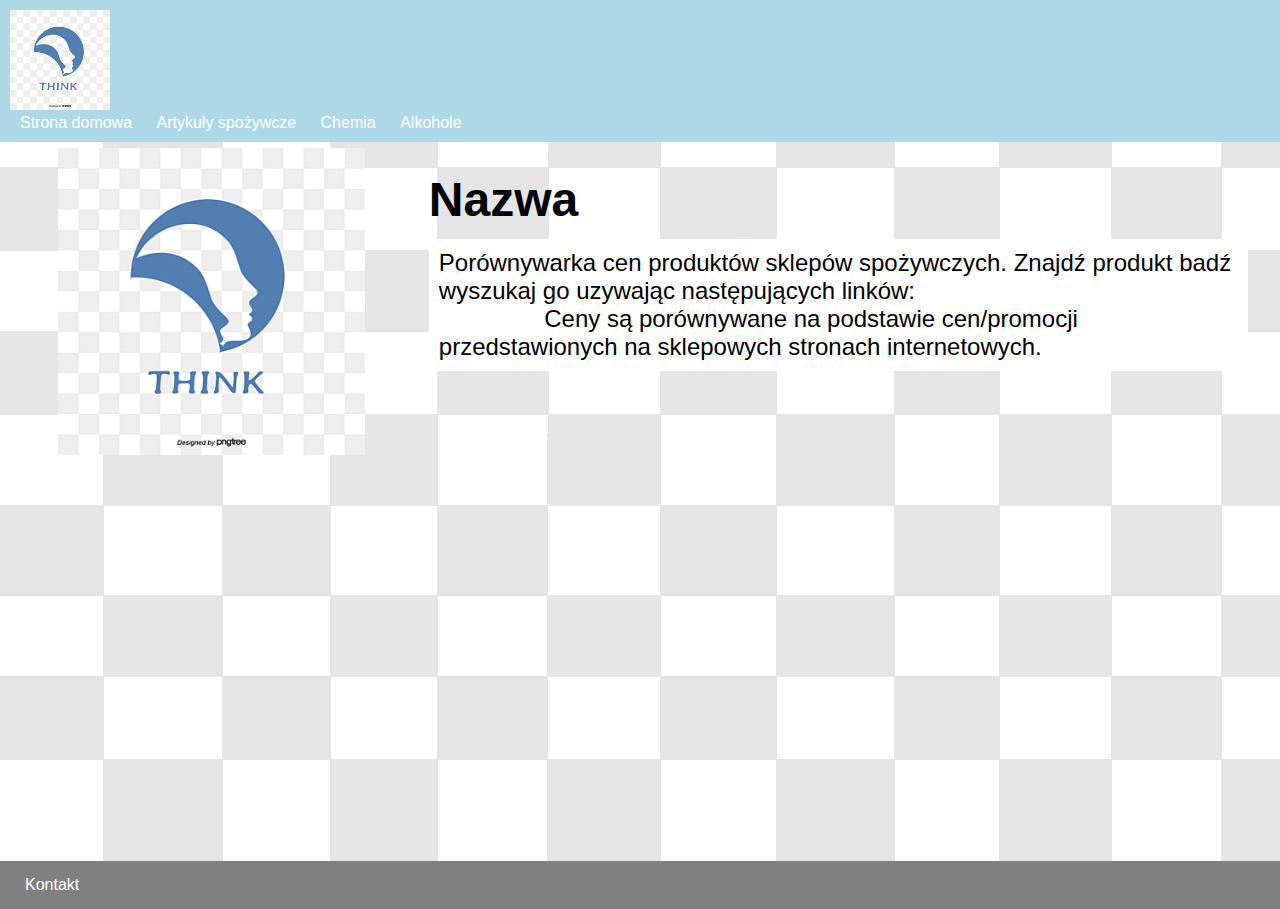
<file: index.html>
<!DOCTYPE html>
<html lang="pl">
<head>
    <meta charset="UTF-8">
    <meta name="viewport" content="width=device-width, initial-scale=1.0">
    <link rel="stylesheet" href="styles.css" type="text/css">
    <title>Porównywarka cen produktów sklepów spożywczych</title>
</head>
<style>
    h1 {
        font-size: 3em;
        margin-top: 0.5em;
    }

    aside > img {
    max-width: 100%;
    }
    
    .sub-title{
        background-color: #fff;
        font-size: 1.5em;
        padding: 10px;
    }
</style>
<body>
    <header>
        <div class="logo">
            <img src="images/logo.jpg" alt="Nazwa">
        </div>
        <div class="header">
            <nav>
                <ul>
                    <li><a href="/">Strona domowa</a></li>
                    <li><a href="artSpozywcze.html">Artykuły spożywcze</a></li>
                    <li><a href="chemia.html">Chemia</a></li>
                    <li><a href="alkohole.html">Alkohole</a></li>
                </ul>
            </nav>
        </div>
    </header>
    <main>
        <aside class="banner"><img src="images/logo.jpg" alt="Nazwa"></aside>
        <article>
            <h1>Nazwa</h1>
            <p class="sub-title">Porównywarka cen produktów sklepów spożywczych. Znajdź produkt badź wyszukaj go uzywając następujących linków:
                <a href="artSpozywcze.html">Artykuły spożywcze,</a>
                <a href="chemia.html">Chemia,</a>
                <a href="alkohole.html">Alkohole.</a>
                Ceny są porównywane na podstawie cen/promocji przedstawionych na sklepowych stronach internetowych.
            </p>
        </article>
    </main>
    <footer>
        <nav>
            <ul>
                <li><a href="kontakt.html">Kontakt</a></li>
            </ul>
        </nav>
    </footer>
</body>
</html>
</file>
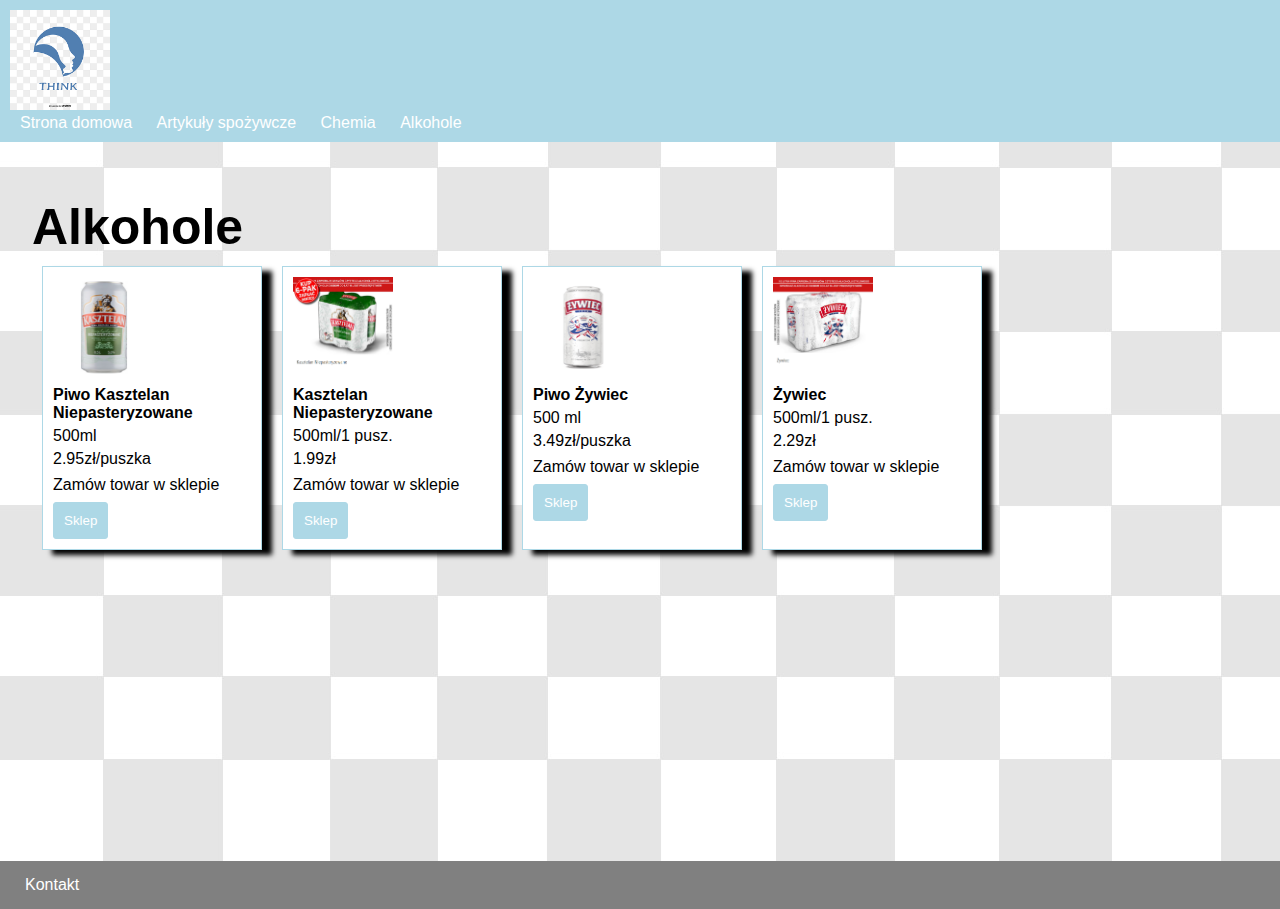
<file: alkohole.html>
<!DOCTYPE html>
<html lang="pl">
<head>
    <meta charset="UTF-8">
    <meta name="viewport" content="width=device-width, initial-scale=1.0">
    <link rel="stylesheet" href="styles.css" type="text/css">
    <title>Alkohole | Porównywarka cen produktów sklepów spożywczych</title>
</head>
<style>
    h1 {
        display: inline-block;
        margin-top: 50px;
        max-width: 100%;
        font-size: 50px;
    }

</style>
<body>
    <header>
        <div class="logo">
            <img src="images/logo.jpg" alt="Nazwa">
        </div>
        <div class="header">
            <nav>
                <ul>
                    <li><a href="/">Strona domowa</a></li>
                    <li><a href="artSpozywcze.html">Artykuły spożywcze</a></li>
                    <li><a href="chemia.html">Chemia</a></li>
                    <li><a href="alkohole.html">Alkohole</a></li>
                </ul>
            </nav>
        </div>
    </header>
    <main>
        <article>
            <h1>Alkohole</h1> 
            <section class="columns-desktop">
                <div class="artykuly">
                  <img src="images/alkohole/delikatesyCentrum/kasztelanDC.png" alt="kasztelan" />
                  <div class="columns">
                      <div class="tytul">Piwo Kasztelan Niepasteryzowane</div>
                      <div class="waga">500ml</div>
                      <div class="cena">2.95zł/puszka</div>
                  </div>
                  <p class="desc">Zamów towar w sklepie</p>
                  <button data-order="kasztelan"><a href="http://delikatesy.pl">Sklep</a></button>
                </div>
                <div class="artykuly">
                    <img src="images/alkohole/lidl/kasztelanL.png" alt="kasztelan" />
                    <div class="columns">
                        <div class="tytul">Kasztelan Niepasteryzowane</div>
                        <div class="waga">500ml/1 pusz.</div>
                        <div class="cena">1.99zł</div>
                    </div>
                    <p class="desc">Zamów towar w sklepie</p>
                    <button data-order="kasztelan"><a href="http://lidl.pl">Sklep</a></button>
                  </div>
                <div class="artykuly">
                    <img src="images/alkohole/delikatesyCentrum/zywiecDC.png" alt="zywiec" />
                    <div class="columns">
                        <div class="tytul">Piwo Żywiec</div>
                        <div class="waga">500 ml</div>
                        <div class="cena">3.49zł/puszka</div>
                    </div>
                    <p class="desc">Zamów towar w sklepie</p>
                    <button data-order="zywiec"><a href="http://delikatesy.pl">Sklep</a></button>
                  </div>
                  <div class="artykuly">
                    <img src="images/alkohole/lidl/zywiecL.png" alt="zywiec" />
                    <div class="columns">
                        <div class="tytul">Żywiec</div>
                        <div class="waga">500ml/1 pusz.</div>
                        <div class="cena">2.29zł</div>
                    </div>
                    <p class="desc">Zamów towar w sklepie</p>
                    <button data-order="zywiec"><a href="http://lidl.pl">Sklep</a></button>
                  </div>
            </section>
        </article>
    </main>
    <footer>
        <nav>
            <ul>
                <li><a href="kontakt.html">Kontakt</a></li>
            </ul>
        </nav>
    </footer>
</body>
</html>
</file>
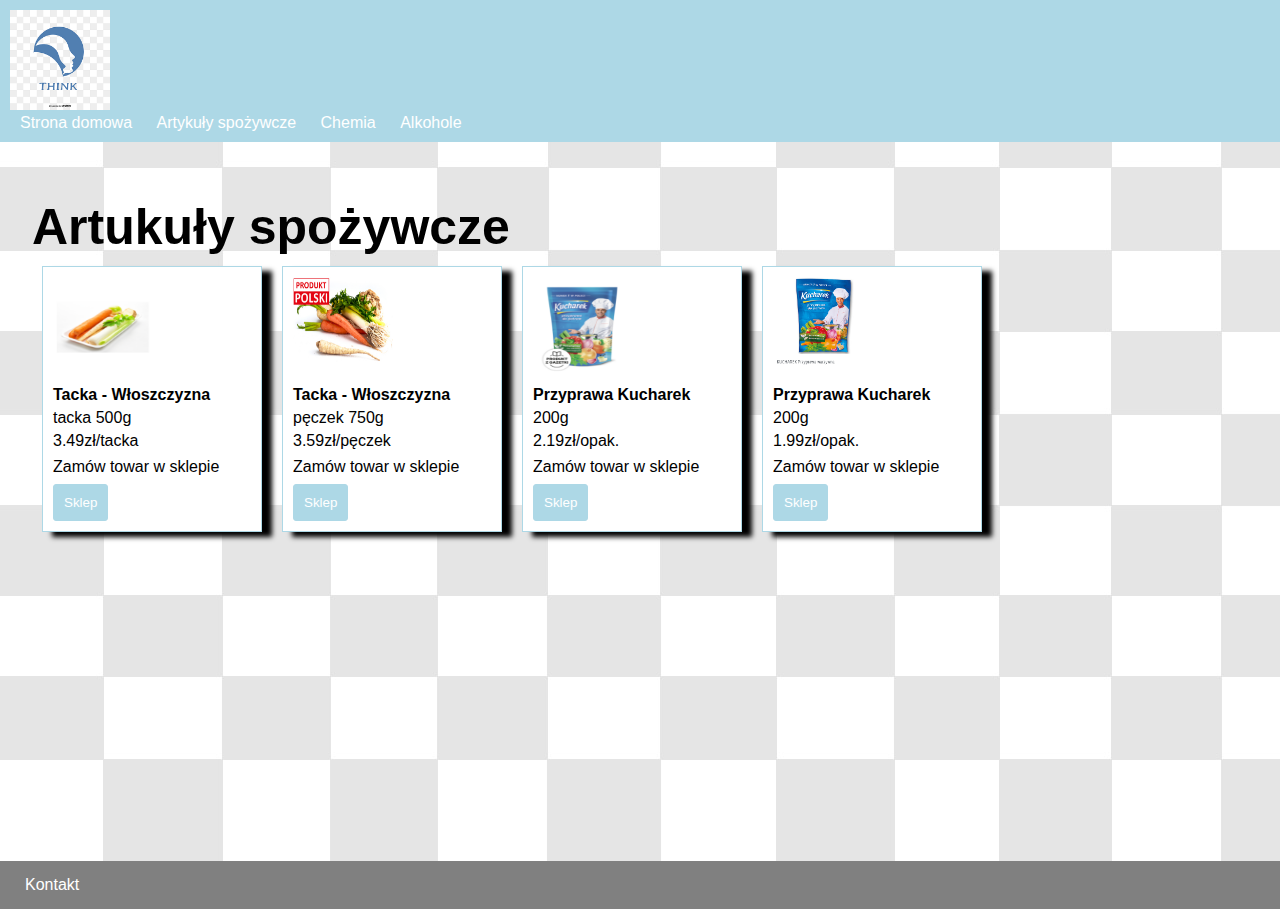
<file: artSpozywcze.html>
<!DOCTYPE html>
<html lang="pl">
<head>
    <meta charset="UTF-8">
    <meta name="viewport" content="width=device-width, initial-scale=1.0">
    <link rel="stylesheet" href="styles.css" type="text/css">
    <title>Artykuły spożywcze | Porównywarka cen produktów sklepów spożywczych</title>
</head>
<style>
    h1 {
        display: inline-block;
        margin-top: 50px;
        max-width: 100%;
        font-size: 50px;
    }

    a {
        text-decoration: none;
    }
</style>
<body>
    <header>
        <div class="logo">
            <img src="images/logo.jpg" alt="Nazwa">
        </div>
        <div class="header">
            <nav>
                <ul>
                    <li><a href="/">Strona domowa</a></li>
                    <li><a href="artSpozywcze.html">Artykuły spożywcze</a></li>
                    <li><a href="chemia.html">Chemia</a></li>
                    <li><a href="alkohole.html">Alkohole</a></li>
                </ul>
            </nav>
        </div>
    </header>
    <main>
        <article>
            <h1>Artukuły spożywcze</h1> 
            <section class="columns-desktop">
                <div class="artykuly">
                  <img src="images/artSpozywcze/delikatesyCentrum/tackaWłoszczyznaDC.png" alt="wloszczyzna" />
                  <div class="columns">
                      <div class="tytul">Tacka - Włoszczyzna</div>
                      <div class="waga">tacka 500g</div>
                      <div class="cena">3.49zł/tacka</div>
                  </div>
                  <p class="desc">Zamów towar w sklepie</p>
                  <button data-order="wloszczyzna"><a href="http://delikatesy.pl">Sklep</a></button>
                </div>
                <div class="artykuly">
                    <img src="images/artSpozywcze/lidl/tackaWłoszczyznaL.png" alt="wloszczyzna" />
                    <div class="columns">
                        <div class="tytul">Tacka - Włoszczyzna</div>
                        <div class="waga">pęczek 750g</div>
                        <div class="cena">3.59zł/pęczek</div>
                    </div>
                    <p class="desc">Zamów towar w sklepie</p>
                    <button data-order="wloszczyzna"><a href="http://lidl.pl">Sklep</a></button>
                  </div>
                <div class="artykuly">
                    <img src="images/artSpozywcze/delikatesyCentrum/kucharek200DC.png" alt="kucharek" />
                    <div class="columns">
                        <div class="tytul">Przyprawa Kucharek</div>
                        <div class="waga">200g</div>
                        <div class="cena">2.19zł/opak.</div>
                    </div>
                    <p class="desc">Zamów towar w sklepie</p>
                    <button data-order="kucharek"><a href="http://delikatesy.pl">Sklep</a></button>
                  </div>
                  <div class="artykuly">
                    <img src="images/artSpozywcze/lidl/kucharek200L.png" alt="kucharek" />
                    <div class="columns">
                        <div class="tytul">Przyprawa Kucharek</div>
                        <div class="waga">200g</div>
                        <div class="cena">1.99zł/opak.</div>
                    </div>
                    <p class="desc">Zamów towar w sklepie</p>
                    <button data-order="kucharek"><a href="http://lidl.pl">Sklep</a></button>
                  </div>
            </section>
        </article>
    </main>
    <footer>
        <nav>
            <ul>
                <li><a href="kontakt.html">Kontakt</a></li>
            </ul>
        </nav>
    </footer>
</body>
</html>
</file>
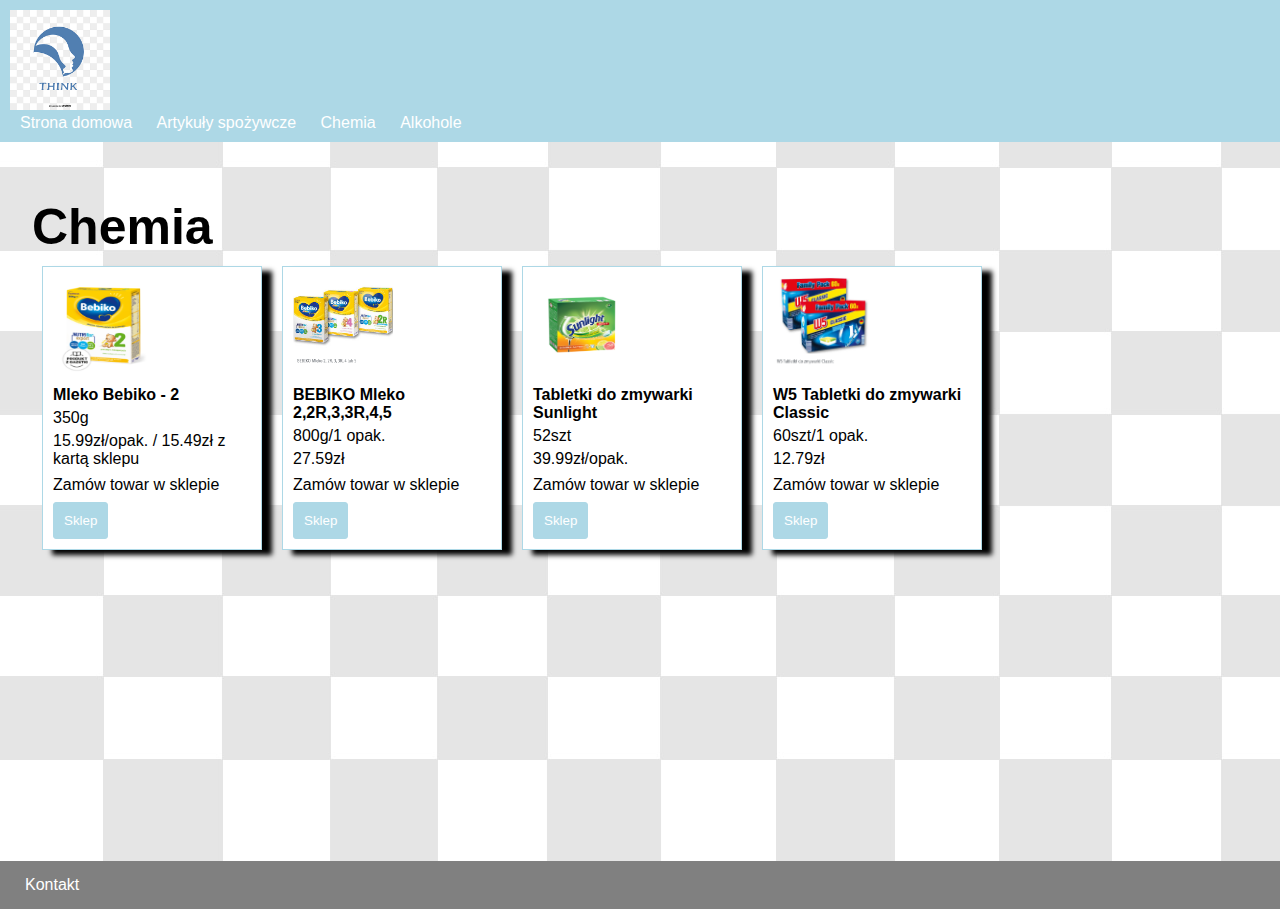
<file: chemia.html>
<!DOCTYPE html>
<html lang="pl">
<head>
    <meta charset="UTF-8">
    <meta name="viewport" content="width=device-width, initial-scale=1.0">
    <link rel="stylesheet" href="styles.css" type="text/css">
    <title>Chemia | Porównywarka cen produktów sklepów spożywczych</title>
</head>
<style>
    h1 {
        display: inline-block;
        margin-top: 50px;
        max-width: 100%;
        font-size: 50px;
    }

</style>
<body>
    <header>
        <div class="logo">
            <img src="images/logo.jpg" alt="Nazwa">
        </div>
        <div class="header">
            <nav>
                <ul>
                    <li><a href="/">Strona domowa</a></li>
                    <li><a href="artSpozywcze.html">Artykuły spożywcze</a></li>
                    <li><a href="chemia.html">Chemia</a></li>
                    <li><a href="alkohole.html">Alkohole</a></li>
                </ul>
            </nav>
        </div>
    </header>
    <main>
        <article>
            <h1>Chemia</h1> 
            <section class="columns-desktop">
                <div class="artykuly">
                  <img src="images/chemia/delikatesyCentrum/bebikoDC.png" alt="bebiko" />
                  <div class="columns">
                      <div class="tytul">Mleko Bebiko - 2</div>
                      <div class="waga">350g</div>
                      <div class="cena">15.99zł/opak. / 15.49zł z kartą sklepu</div>
                  </div>
                  <p class="desc">Zamów towar w sklepie</p>
                  <button data-order="bebiko"><a href="http://delikatesy.pl">Sklep</a></button>
                </div>
                <div class="artykuly">
                    <img src="images/chemia/lidl/bebikoL.png" alt="bebiko" />
                    <div class="columns">
                        <div class="tytul">BEBIKO Mleko 2,2R,3,3R,4,5</div>
                        <div class="waga">800g/1 opak.</div>
                        <div class="cena">27.59zł</div>
                    </div>
                    <p class="desc">Zamów towar w sklepie</p>
                    <button data-order="bebiko"><a href="http://lidl.pl">Sklep</a></button>
                  </div>
                <div class="artykuly">
                    <img src="images/chemia/delikatesyCentrum/zmywarkaSunlightDC.png" alt="zmywarka" />
                    <div class="columns">
                        <div class="tytul">Tabletki do zmywarki Sunlight</div>
                        <div class="waga">52szt</div>
                        <div class="cena">39.99zł/opak.</div>
                    </div>
                    <p class="desc">Zamów towar w sklepie</p>
                    <button data-order="zmywarka"><a href="http://delikatesy.pl">Sklep</a></button>
                  </div>
                  <div class="artykuly">
                    <img src="images/chemia/lidl/zmywarkaW5L.png" alt="zmywarka" />
                    <div class="columns">
                        <div class="tytul">W5 Tabletki do zmywarki Classic</div>
                        <div class="waga">60szt/1 opak.</div>
                        <div class="cena">12.79zł</div>
                    </div>
                    <p class="desc">Zamów towar w sklepie</p>
                    <button data-order="zmywarka"><a href="http://lidl.pl">Sklep</a></button>
                  </div>
            </section>
        </article>
    </main>
    <footer>
        <nav>
            <ul>
                <li><a href="kontakt.html">Kontakt</a></li>
            </ul>
        </nav>
    </footer>
</body>
</html>
</file>
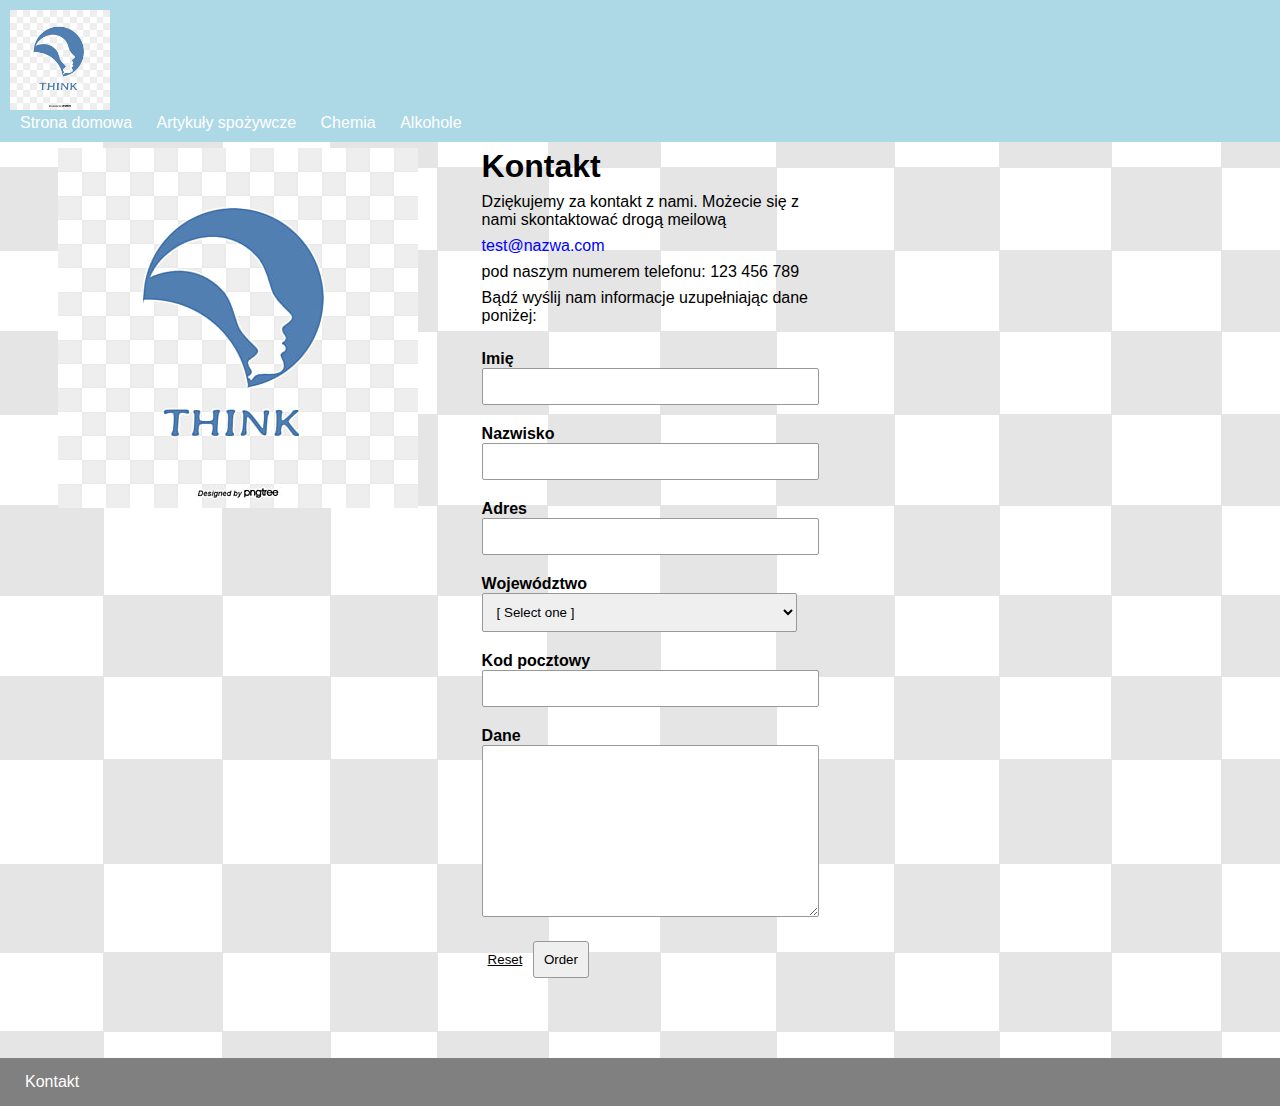
<file: kontakt.html>
<!DOCTYPE html>
<html lang="pl">
<head>
    <meta charset="UTF-8">
    <meta name="viewport" content="width=device-width, initial-scale=1.0">
    <link rel="stylesheet" href="styles.css" type="text/css">
    <title>Kontakt | Porównywarka cen produktów sklepów spożywczych</title>
</head>
<style>
    a {
        color: black;
    }

    form {
        margin-top: 25px;
    }

    

     @media only screen and (min-width: 768px) {
            article {
                width: 350px;
                ;
            }
        }

        .input-group {
            margin-bottom: 20px;

        }

        .input-group input,
        .input-group textarea,
        .input-group select {
            padding: 10px;
            border: solid 1px #999;
            border-radius: 2px;
            width: 90%;
        }

        label {
            font-weight:600;
        }

        input[type="reset"] {
            background: transparent;
            border: 0;
            text-decoration: underline;
            cursor: pointer;
        }

        input[type="submit"] {
            border: solid 1px #999;
            border-radius: 3px;
            padding: 10px;
        }
</style>
<body>
    <header>
        <div class="logo">
            <img src="images/logo.jpg" alt="Nazwa">
        </div>
        <div class="header">
            <nav>
                <ul>
                    <li><a href="/">Strona domowa</a></li>
                    <li><a href="artSpozywcze.html">Artykuły spożywcze</a></li>
                    <li><a href="chemia.html">Chemia</a></li>
                    <li><a href="alkohole.html">Alkohole</a></li>
                </ul>
            </nav>
        </div>
    </header>
    <main>
        <aside class="banner"><img src="images/logo.jpg" alt="Nazwa"></aside>
        <article>
            <h1>Kontakt</h1>
            <p>Dziękujemy za kontakt z nami. Możecie się z nami skontaktować drogą meilową </p>
            <p>
                <a href="mailto:test@nazwa.com?subject=Obsługa%20klienta.">test@nazwa.com</a>
                <p>pod naszym numerem telefonu: 123 456 789</p> 
                <p>Bądź wyślij nam informacje uzupełniając dane poniżej:</p> 
            </p>
            <form action="http://localhost:7071/api/post" method="POST">
                <input type="hidden" id="pie-order" name="pie-order">
                <input type="hidden" id="location" name="location">

                <div class="input-group">
                    <div><label for="first-name">Imię</label></div>
                    <div><input type="text" name="first-name" id="first-name" /></div>
                </div>

                <div class="input-group">
                    <div><label for="last-name">Nazwisko</label></div>
                    <div><input type="text" name="last-name" id="last-name" /></div>
                </div>

                <div class="input-group">
                    <div><label for="address">Adres</label></div>
                    <div><input type="text" name="address" id="address" /></div>
                </div>

                <div class="input-group">
                    <div><label for="address">Województwo</label></div>
                                        <div>
                        <select name="state" id="state">
                            <option value="" selected>[ Select one ]</option>
                            <option value="dolnośląskie">dolnośląskie</option>
                            <option value="kujawsko-pomorskie">kujawsko-pomorskie</option>
                            <option value="Lubelskie">lubelskie</option>
                            <option value="lubuskie">lubuskie</option>
                            <option value="łódzkie">łódzkie</option>
                            <option value="małopolskie">małopolskie</option>
                            <option value="mazowieckie">mazowieckie</option>
                            <option value="opolskie">opolskie</option>
                            <option value="podkarpackie">podkarpackie</option>
                            <option value="podlaskie">podlaskie</option>
                            <option value="pomorskie">pomorskie</option>
                            <option value="śląskie">śląskie</option>
                            <option value="świętokrzyskie">świętokrzyskie</option>
                            <option value="warmińsko-mazurskie">warmińsko-mazurskie</option>
                            <option value="wielkopolskie">wielkopolskie</option>
                            <option value="zachodniopomorskie">zachodniopomorskie</option>

                        </select>
                    </div>
                </div>

                <div class="input-group">
                    <div><label for="postal-code">Kod pocztowy</label></div>
                    <div><input type="text" name="postal-code" id="postal-code" /></div>
                </div>

                <div class="input-group">
                    <div><label for="comments">Dane</label></div>
                    <div>
                        <textarea 
                            name="comments" 
                            id="comments" 
                            cols="30" 
                            rows="10"
                        ></textarea>
                    </div>
                </div>

                <input type="reset" value="Reset" />
                <input type="submit" value="Order" />
            </form>
        </article>
        </main>
    <footer>
        <nav>
            <ul>
                <li><a href="kontakt.html">Kontakt</a></li>
            </ul>
        </nav>
    </footer>
    <script>
        window.addEventListener("DOMContentLoaded", function(e) {

            let locationBox = document.querySelector("#location");

            let location = {
                latitude: "unknown",
                longitude: "unknown"
            };

            window.navigator.geolocation.getCurrentPosition(
                function(position) {
                    location = {
                        latitude: position.coords.latitude,
                        longitude: position.coords.longitude
                    };
                    locationBox.value = JSON.stringify(location);
                },
                function(error) {
                    locationBox.value = JSON.stringify(location);
                }
            );
        });
    </script>
</body>
</html>
</file>
<file: styles.css>
* {
    margin: 0;
}

html,
body {
    height: 100%;
}

body {
    font-family: Arial, Helvetica, sans-serif;
    background-color: gray;
}

p {
    margin: 0.5em 0 0.5em 0;
}

header {
    display: block;
    position: fixed;
    top: 0;
    left: 0;
    width: 100%;
    background-color: lightblue;
    padding: 10px;
}

div > img {
    width: 100px;
    height: 100px;
}



nav a:visited,
nav a:link {
    color: white;
    text-decoration: none;
    padding: 5px;
}

.header {
    flex: 2;
}

nav > ul {
    display: inline;
    padding: 0;
}

nav > ul > li {
    display: inline-block;
    list-style: none;
    margin: 0 5px 0 5px;
}

main {
    display: block;
    background-image: url("images/backGround.jpg");
    padding-top: 3em;
    padding-bottom: 3em;
    min-height: 85%;
}

footer {
    padding: 15px;
}

aside,
article {
    padding: 2em;
    padding-top: 100px;
}

aside {
    text-align: center;
    padding-top: 100px;
}

aside > img {
    max-width: 100%;
}

article {
    width: 75%;
}

.columns {
    display: inline;
}

@media only screen and (min-width: 768px) {

    main {
        display: flex;
    }

    aside   {
        margin-left: 2%;
    }

    .columns-desktop {
        display: flex;
    }
}

/* artSpozywcze */

.artykuly {
    width: 200px;
    padding: 10px;
    margin: 10px;
    background-color: white;
    border: solid 1px lightblue;
    box-shadow: 10px 5px 5px black;
}

.artykuly .tytul {
    font-weight: bold;
    padding: 5px 0 5px 0;
}
.artykuly .waga {
    padding-bottom: 5px;
}

div button {
    background-color: lightblue;
    border: solid 1px lightblue;
    padding: 10px;
    border-radius: 3px;
}

button a:visited,
a:link {
    text-decoration: none;
    color: white;
}

a:visited[href="mailto:test@nazwa.com?subject=Obsługa%20klienta."],
a:link[href="mailto:test@nazwa.com?subject=Obsługa%20klienta."] {
    text-decoration: none;
    color: blue;
}
</file>
